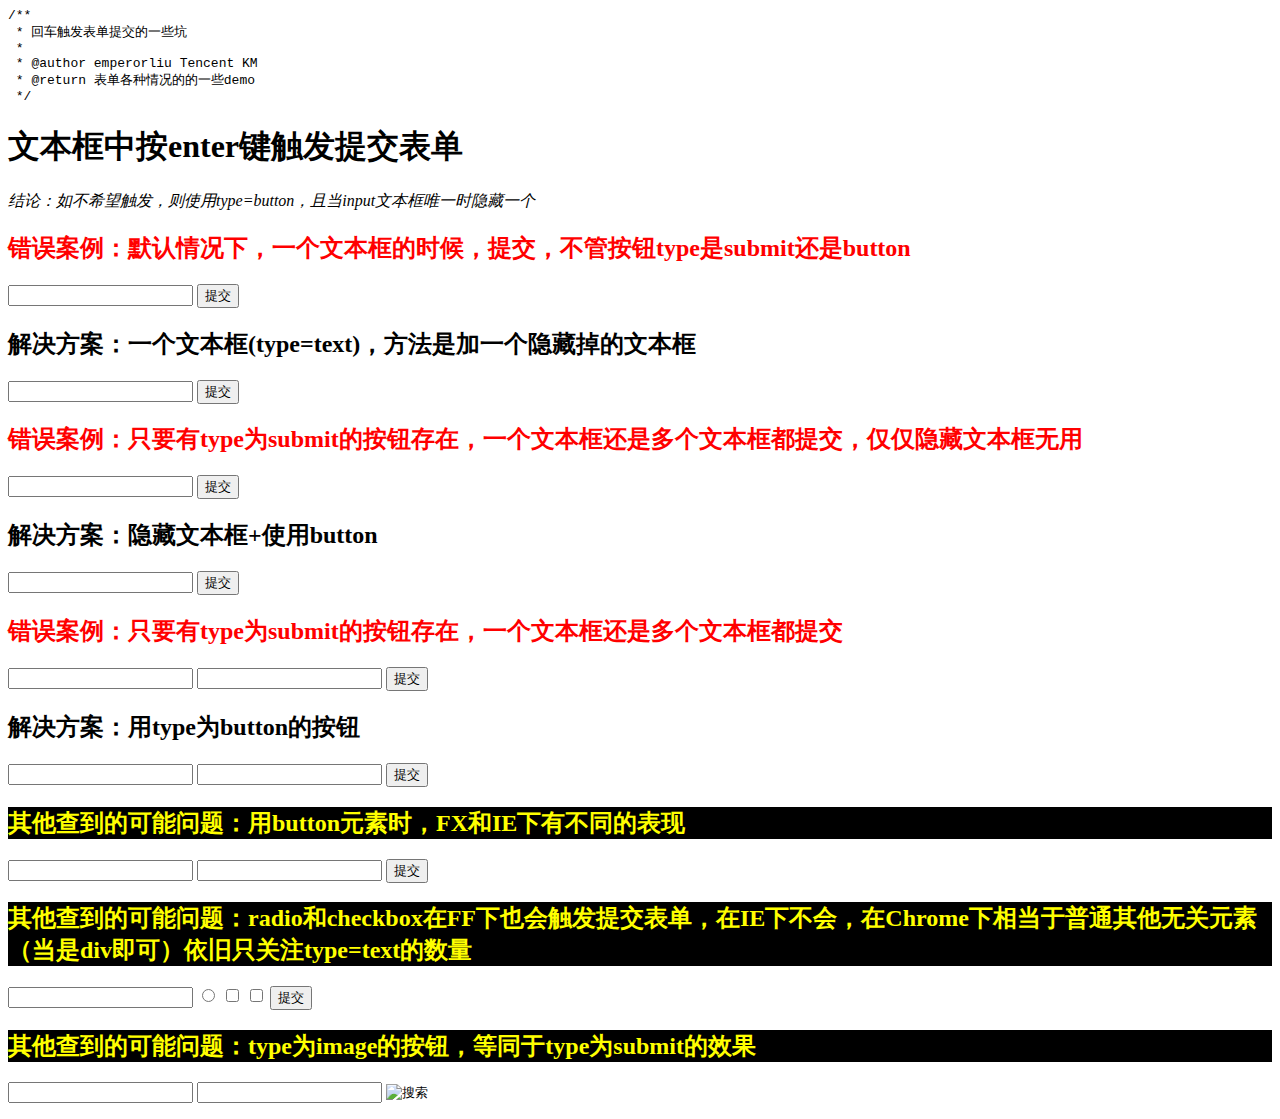
<file: index.html>
<html><head> 
<meta http-equiv="Content-Type" content="text/html; charset=GBK"> 
<link rel="Stylesheet" type="text/css" href="index.css">
<title>submit</title> 
</head> 
<body> 
<pre><code>/**
 * �س����������ύ��һЩ��
 *
 * @author emperorliu Tencent KM 
 * @return ������������ĵ�һЩdemo
 */
</code></pre>
<h1>�ı����а�enter�������ύ����</h1>
<p class="mt_l mb_l"><em>���ۣ��粻ϣ����������ʹ��type=button���ҵ�input�ı���Ψһʱ����һ��</em></p> 
<h2 class="red">��������Ĭ������£�һ���ı����ʱ���ύ�����ܰ�ťtype��submit����button</h2> 
<form action="http://km.oa.com"> 
<input type="text"> 
<input type="button" value="�ύ"> 
</form> 
<h2>���������һ���ı���(type=text)�������Ǽ�һ�����ص����ı���</h2> 
<form action="http://km.oa.com"> 
<input type="text"> 
<input type="text" style="display:none">


<input type="button" value="�ύ"> 
</form> 
<h2 class="red">��������ֻҪ��typeΪsubmit�İ�ť���ڣ�һ���ı����Ƕ���ı����ύ�����������ı�������</h2> 
<form action="http://km.oa.com"> 
<input type="text"> 
<input type="submit" value="�ύ"> 
<input type="text" style="display:none"> 
</form> 
<h2>��������������ı���+ʹ��button</h2> 
<form action="http://km.oa.com"> 
<input type="text"> 
<input type="button" value="�ύ"> 
<input type="text" style="display:none"> 
</form> 
<h2 class="red">��������ֻҪ��typeΪsubmit�İ�ť���ڣ�һ���ı����Ƕ���ı����ύ</h2> 
<form action="http://km.oa.com"> 
<input type="text"> 
<input type="text"> 
<input type="submit" value="�ύ"> 
</form> 
<h2>�����������typeΪbutton�İ�ť</h2> 
<form action="http://km.oa.com"> 
<input type="text"> 
<input type="text"> 
<input type="button" value="�ύ"> 
</form> 
<h2 class="yellow bg-black">�����鵽�Ŀ������⣺��buttonԪ��ʱ��FX��IE���в�ͬ�ı���</h2> 
<form action="http://km.oa.com"> 
<input type="text"> 
<input type="text"> 
<button>�ύ</button> 
</form> 
<h2 class="yellow bg-black">�����鵽�Ŀ������⣺radio��checkbox��FF��Ҳ�ᴥ���ύ��������IE�²��ᣬ��Chrome���൱����ͨ�����޹�Ԫ�أ�����div���ɣ�����ֻ��עtype=text������</h2> 
<form action="http://km.oa.com"> 
<input type="text">
<input type="radio" name="a"> 
<input type="checkbox" name="b"> 
<input type="checkbox" name="c"> 
<input type="button" value="�ύ"> 
</form> 
<h2 class="yellow bg-black">�����鵽�Ŀ������⣺typeΪimage�İ�ť����ͬ��typeΪsubmit��Ч��</h2> 
<form action="http://km.oa.com"> 
<input type="text"> 
<input type="text"> 
<input type="image" class="js-search-btn-default bg-sprites-km search-btn" value="����">
</form> 


</body></html>
</file>
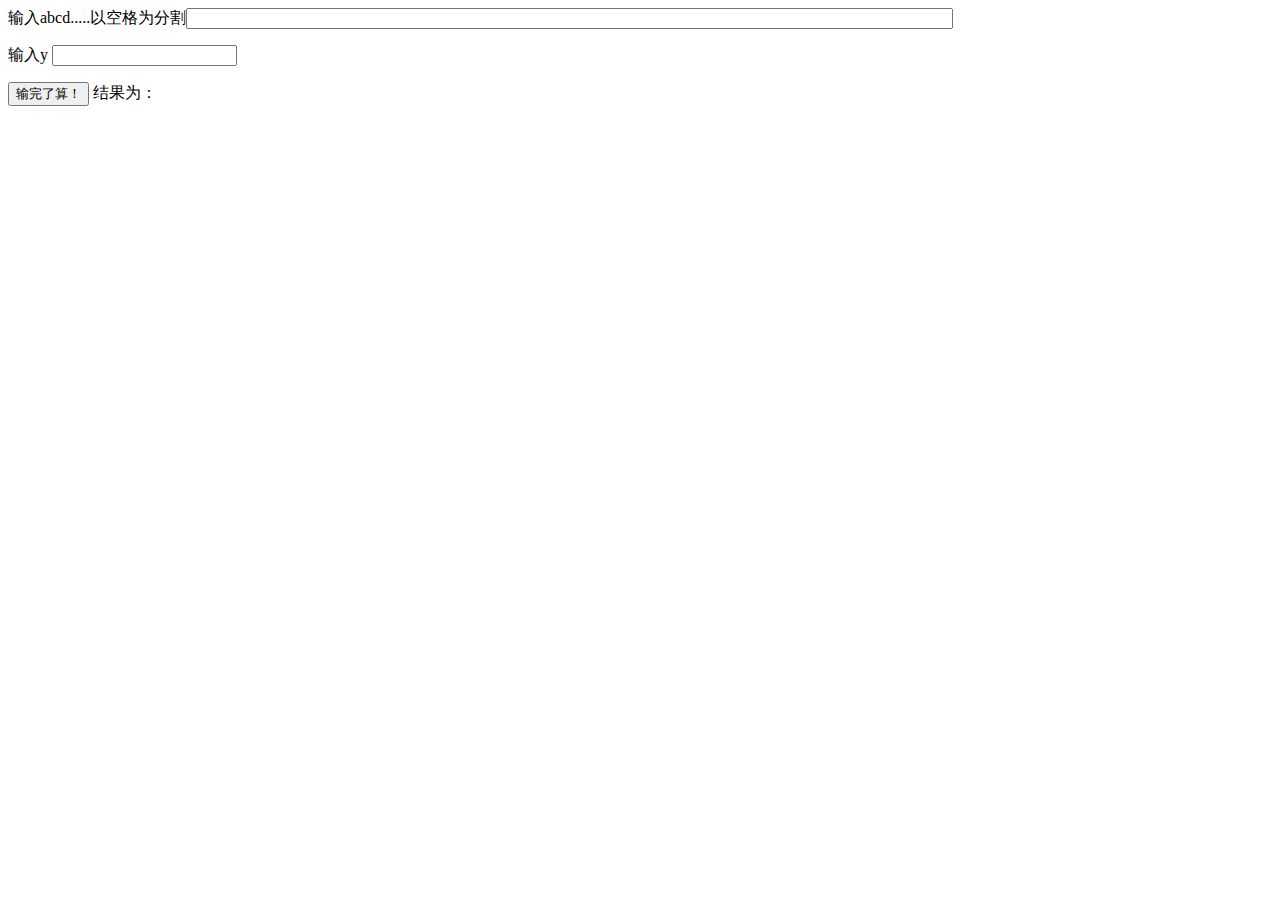
<file: aToolForUncle/index.html>
<!DOCTYPE html>
<html lang="en">
<head>
    <meta charset="UTF-8">
    <title></title>
</head>
<body>
输入abcd.....以空格为分割<input id="abcd" style="width: 60%" type="text">
<p></p>
输入y
<input id="y" type="text">
<p></p>
<button onclick="end()">输完了算！</button>
结果为：
<div id ="end"></div>
<script src="../jquery-3.0.0.js"></script>
<script>

    function end (){
        debugger;
        var abcd = $('#abcd').val();
        var abcdotch = abcd.split(' ');
        var y = $('#y').val();
        var endval =0;
        for (var i=0; i<abcdotch.length; i++){
            endval = endval + parseFloat(abcdotch[i]);
        }
        endval = endval - (1.88 * (abcdotch.length-1) * parseFloat(y));
        $('#end').html(endval);
    }
</script>
</body>
</html>
</file>
<file: index.css>
.red {
	color:red;
}
.yellow {
	color:yellow;
}
.bg-black {
	background-color:black;
}
</file>
